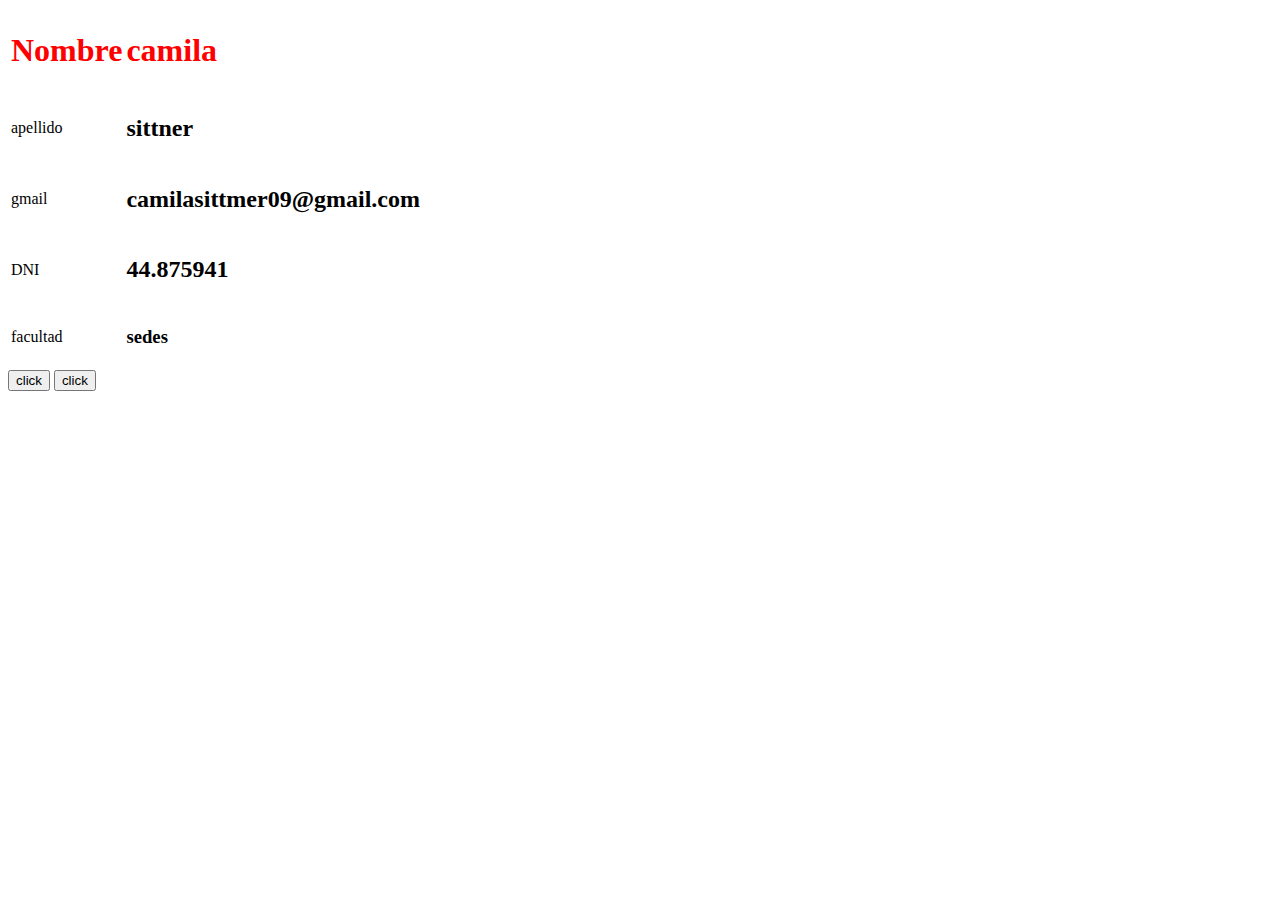
<file: index.html>
<!DOCTYPE html>
<html lang="en">
<head>
    <meta charset="UTF-8">
    <meta http-equiv="X-UA-Compatible" content="IE=edge">
    <meta name="viewport" content="width=device-width, initial-scale=1.0">
    <title>Document</title>
    <link rel="stylesheet" href="estilos\estilos.css">

</head>
<body>
  <table>
    <tr><td><h1>Nombre</h1></td> <td> <h1>camila</h1></td>  </tr>
     <tr><td>apellido</td><td><h2>sittner</h2></td> </tr>
     <tr><td>gmail</td><td><h2>camilasittmer09@gmail.com</h2></td></tr>
     <tr><td>DNI</td><td><h2>44.875941</h2></td></tr>
     <tr><td>facultad</td><td><h3>sedes</h3></td></tr>
   
  </tr>
  </table>
  <script src="js\funciones.js"></script>
  <button name="saludar" onclick="saludar('javier');">click</button>
  <button name= "comparar" onclick="comparar(120)"> click</button>
</body>

</html>
</file>
<file: tp2/index.html>
<!DOCTYPE html>
<html lang="en">
<head>
    <meta charset="UTF-8">
    <meta name="viewport" content="width=device-width, initial-scale=1.0">
    <title>Document</title>
    <link rel="stylesheet" href="style.css"/> 

</head>
<body>
    <div Id="p1"></div>
    <div Id="p2"></div>

    <input type="number" name="p1" id="idPersonaje1"/>
    <input type="number" name="p2" id="idPersonaje2"/>
    <button name="valor" onclick="valor()">buscar</button>

<table>
<tr>
    <td> <div id="personaje1"></div> </td>
    <td> <div id="mostrar2"></div> </td>
    <td> <div id="personaje2"></div> </td>
</tr>
</table>
</body>
<script src="fn.js"></script>
<script src="json.js"></script>
</html>
</file>
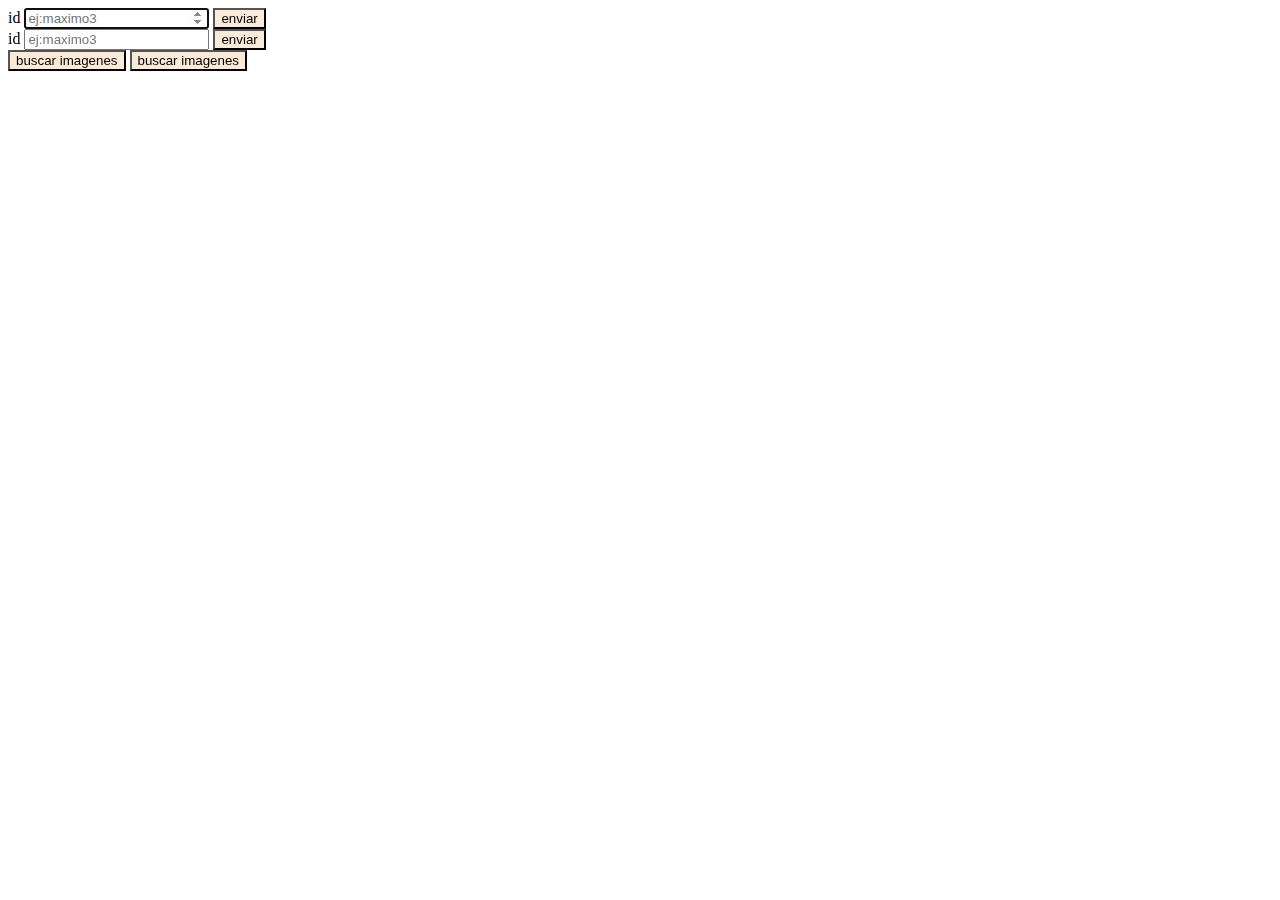
<file: tp3/index.html>
<!DOCTYPE html>
<html lang="en">
<head>
    <meta charset="UTF-8">
    <meta name="viewport" content="width=device-width, initial-scale=1.0">
    <link rel="stylesheet" href="CSS\style.css">
    <title>practicas</title>
</head>
<body>
    <div>
        <div>
            <label>id</label>
            <input id="primerimput" type="number" placeholder="ej:maximo3" autofocus required>
            <button id="primerbutton" onclick="primerbuscar()">enviar</button>
            <div id="primergrupo"></div>
        </div>

        <div>
            <label>id</label>
            <input id="segundoimput" type="number" placeholder="ej:maximo3" required>
            <button id="segundobutton" onclick="segundobuscar()">enviar</button>
            <div id="segundogrupo"></div>
        </div>

        <div>
            <button id="buscar" onclick="buscar()">buscar imagenes</button>
            <button id="buscar2" onclick="buscar2()">buscar imagenes</button>
        </div>
    </div>
    
</body>
<script src="JS\fn.js"></script>
</html>
</file>
<file: tp2/style.css>
button{
    color: aquamarine;
    background-color:black;
}
</file>
